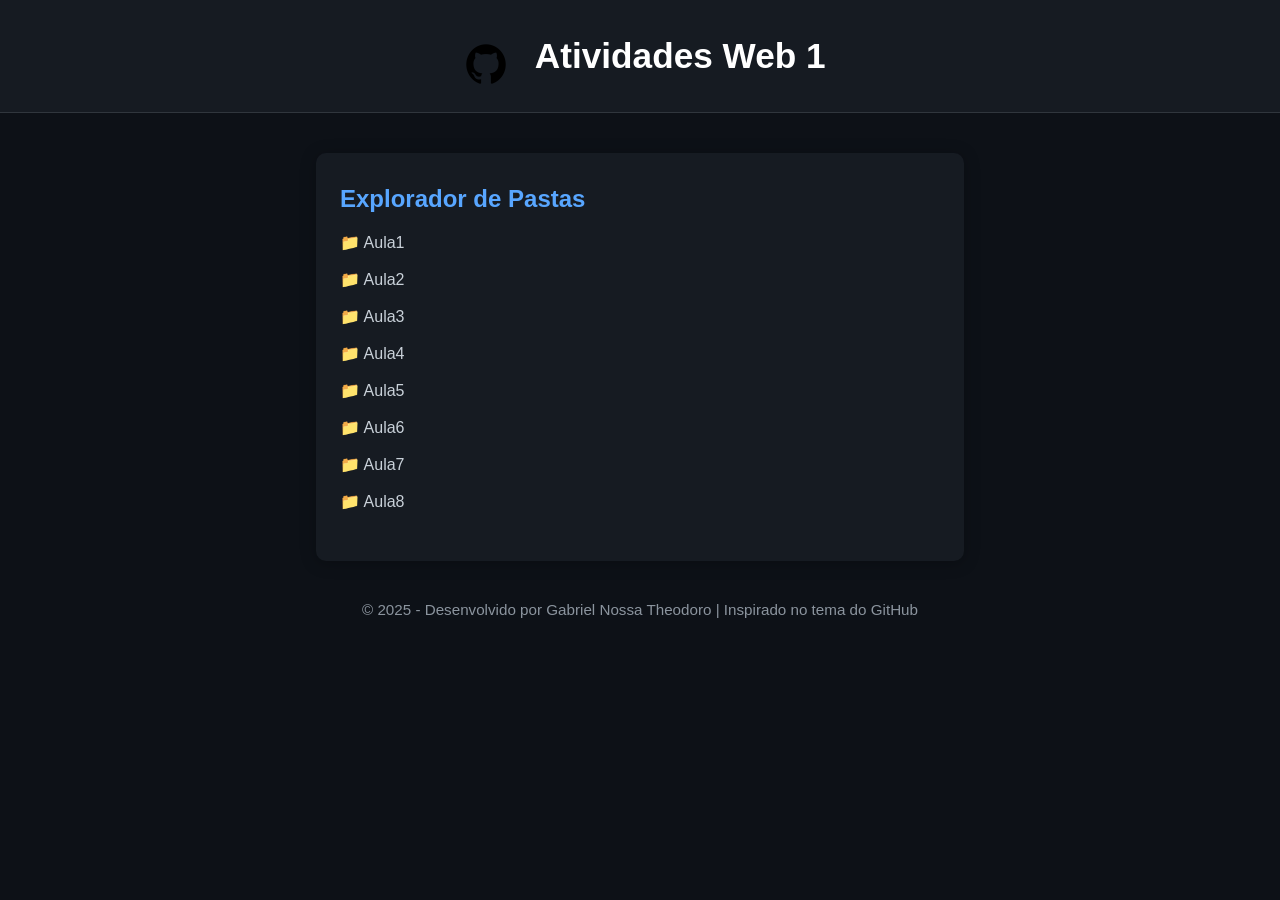
<file: index.html>
<!DOCTYPE html>
<html lang="pt-br">
<head>
	<meta charset="UTF-8">
	<title>Home - Atividades Web 1</title>
	<meta name="viewport" content="width=device-width, initial-scale=1.0">
	<link rel="icon" type="image/png" href="https://github.githubassets.com/favicons/favicon.png">
	<style>
		body {
			background: #0d1117;
			color: #c9d1d9;
			font-family: 'Segoe UI', 'Liberation Sans', Arial, sans-serif;
			margin: 0;
			min-height: 100vh;
		}
		header {
			background: #161b22;
			padding: 32px 0 16px 0;
			text-align: center;
			border-bottom: 1px solid #30363d;
		}
		   header img {
			   width: 64px;
			   vertical-align: middle;
			   margin-right: 12px;
		   }
		h1 {
			display: inline;
			font-size: 2.2rem;
			color: #fff;
		}
		main {
			max-width: 600px;
			margin: 40px auto;
			background: #161b22;
			border-radius: 10px;
			box-shadow: 0 2px 16px #0004;
			padding: 32px 24px;
		}
		h2 {
			color: #58a6ff;
			margin-top: 0;
		}
		ul {
			list-style: none;
			padding: 0;
		}
		li {
			margin: 18px 0;
		}
		a {
			color: #58a6ff;
			text-decoration: none;
			font-size: 1.1rem;
			transition: color 0.2s;
		}
		a:hover {
			color: #79c0ff;
			text-decoration: underline;
		}
		footer {
			text-align: center;
			color: #8b949e;
			margin: 40px 0 16px 0;
			font-size: 0.95rem;
		}
	</style>
</head>
<body>
	<header>
		<img src="github_icon.png" alt="GitHub logo">
		<h1>Atividades Web 1</h1>
	</header>
	<main>
		<h2>Explorador de Pastas</h2>
		<ul id="folder-list">
			<li>
				<span class="folder" onclick="toggleFolder('Aula1')">📁 Aula1</span>
				<ul class="file-list" id="Aula1" style="display:none">
					<li><a href="Aula1/Aula1_Ex1.html">Aula1_Ex1.html</a></li>
					<li><a href="Aula1/Aula1_Ex2.html">Aula1_Ex2.html</a></li>
					<li><a href="Aula1/SobreMim.html">SobreMim.html</a></li>
				</ul>
			</li>
			<li>
				<span class="folder" onclick="toggleFolder('Aula2')">📁 Aula2</span>
				<ul class="file-list" id="Aula2" style="display:none">
					<li><a href="Aula2/Aula2_Musicas.html">Aula2_Musicas.html</a></li>
					<li><a href="Aula2/Aula2_receita.html">Aula2_receita.html</a></li>
				</ul>
			</li>
			<li>
				<span class="folder" onclick="toggleFolder('Aula3')">📁 Aula3</span>
				<ul class="file-list" id="Aula3" style="display:none">
					<li><a href="Aula3/Aula3_Menu.html">Aula3_Menu.html</a></li>
					<li><a href="Aula3/Aula3_TabelaSimples.html">Aula3_TabelaSimples.html</a></li>
					<li><a href="Aula3/Aula3_Tabelascomcolspanerowspan.html">Aula3_Tabelascomcolspanerowspan.html</a></li>
					<li><a href="Aula3/Aula3_ReceitaLista.html">Aula3_ReceitaLista.html</a></li>
				</ul>
			</li>
			<li>
				<span class="folder" onclick="toggleFolder('Aula4')">📁 Aula4</span>
				<ul class="file-list" id="Aula4" style="display:none">
					<li><a href="Aula4/Aula4_Bordas.html">Aula4_Bordas.html</a></li>
					<li><a href="Aula4/Aula4_Tabelascomcolspanerowspan.html">Aula4_Tabelascomcolspanerowspan.html</a></li>
					<li><a href="Aula4/Aula4_TabelaSimples.html">Aula4_TabelaSimples.html</a></li>
					<li><a href="Aula4/Aula04Containers.html">Aula4_Containers.html</a></li>
					<li><a href="Aula4/hello.html">hello.html</a></li>
					<li><a href="Aula4/hello.css">Hello.css</a></li>
				</ul>
			</li>
			<li>
				<span class="folder" onclick="toggleFolder('Aula5')">📁 Aula5</span>
				<ul class="file-list" id="Aula5" style="display:none;">
					<li><a href="Aula5/ex1/Coresebackgrounds-colors.css">Coresebackgrounds-colors.html</a></li>
					<li><a href="Aula5/ex1/Coresebackgrounds-colors.css">Coresebackgrounds-colors.</a></li>
					<li><a href="Aula5/ex2/praticando2.html">background-color.html</a></li>
					<li><a href="Aula5/ex2/praticando2.css">background-color.css</a></li>
				</ul>
			</li>
			<li>
				<span class="folder" onclick="toggleFolder('Aula6')">📁 Aula6</span>
				<ul class="file-list" id="Aula6" style="display:none;">
					<li><a href="Aula6/ex1/praticando1.html">Ex1.html</a></li>
					<li><a href="Aula6/ex1/praticando1.css">Ex1.css</a></li>
					<li><a href="Aula6/ex2/praticando2.html">Ex2.html</a></li>
					<li><a href="Aula6/ex3/praticando3.html">Ex3.html</a></li>
					<li><a href="Aula6/ex3/praticando3.css">Ex3.css</a></li>
					<li><a href="Aula6/ex4/praticando4.html">Ex4.html</a></li>
					<li><a href="Aula6/ex4/praticando4.css">Ex4.css</a></li>
					<li><a href="Aula6/ex5/praticando2.html">Ex5.html</a></li>
					<li><a href="Aula6/ex5/praticando2.css">Ex5.css</a></li>
				
				</ul>
			</li>
			<li>
				<span class="folder" onclick="toggleFolder('Aula7')">📁 Aula7</span>
				<ul class="file-list" id="Aula7" style="display:none;">
					<li><a href="Aula7/praticando2.html">Index</a></li>
					<li><a href="Aula7/praticando2.1.html">SaoPaulo</a></li>
					<li><a href="Aula7/praticando2.2.html">RiodeJaneiro</a></li>
					<li><a href="Aula7/praticando2.3.html">MinasGerais</a></li>
					<li><a href="Aula7/praticando2.css">Style</a></li>
				</ul>
			</li>
			<li>
				<span class="folder" onclick="toggleFolder('Aula8')">📁 Aula8</span>
				<ul class="file-list" id="Aula8" style="display:none;">
					<li><a href="Aula8/ex1/containers.css">ContainerCSS</a></li>
					<li><a href="Aula8/ex1/Contairner.html">ContainersHTML</a></li>
					<li><a href="Aula8/ex2/lhama.css">LhamaCSS</a></li>
					<li><a href="Aula8/ex2/lhama.html">LhamaHTML</a></li>
				</ul>
			</li>
		</ul>
	</main>
	<footer>
		&copy; 2025 - Desenvolvido por Gabriel Nossa Theodoro | Inspirado no tema do GitHub
	</footer>
	<script>
		function toggleFolder(folderId) {
			var el = document.getElementById(folderId);
			if (el.style.display === 'none') {
				el.style.display = 'block';
			} else {
				el.style.display = 'none';
			}
		}
	</script>
</body>
</html>
</file>
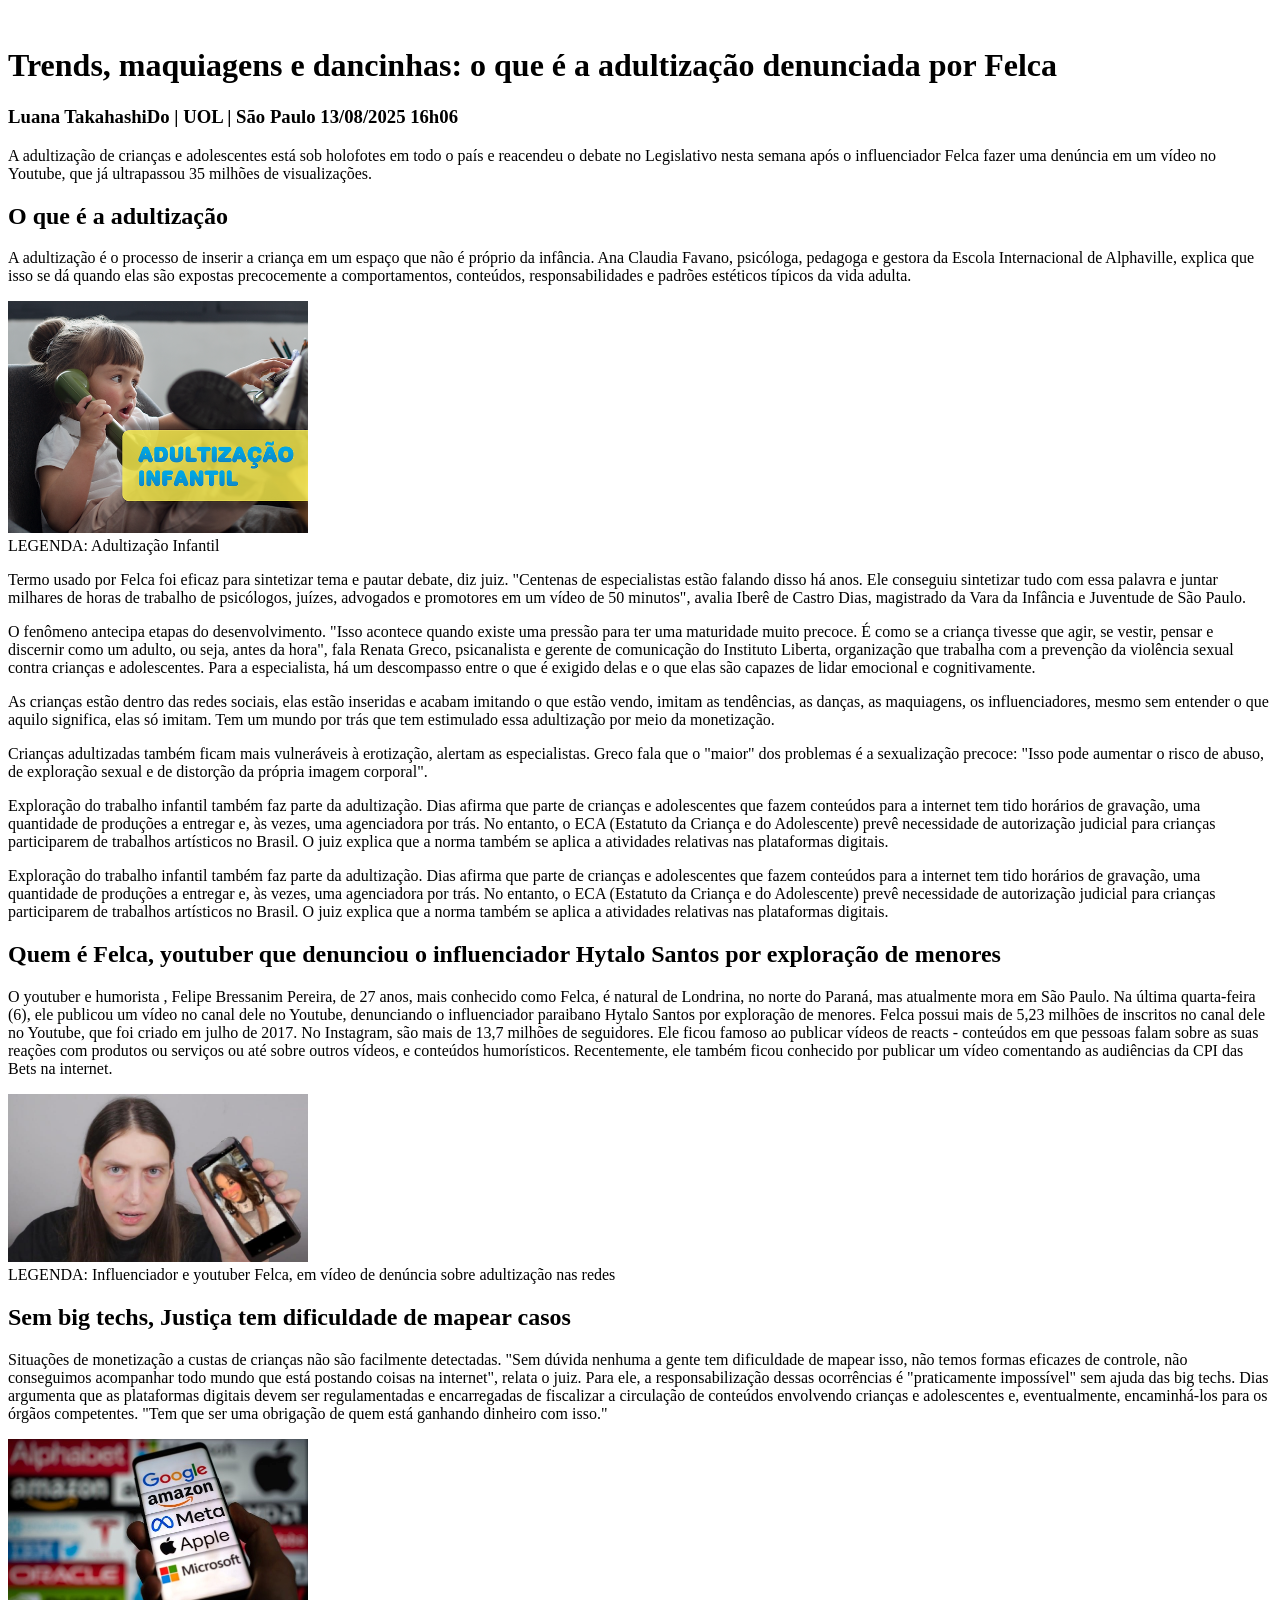
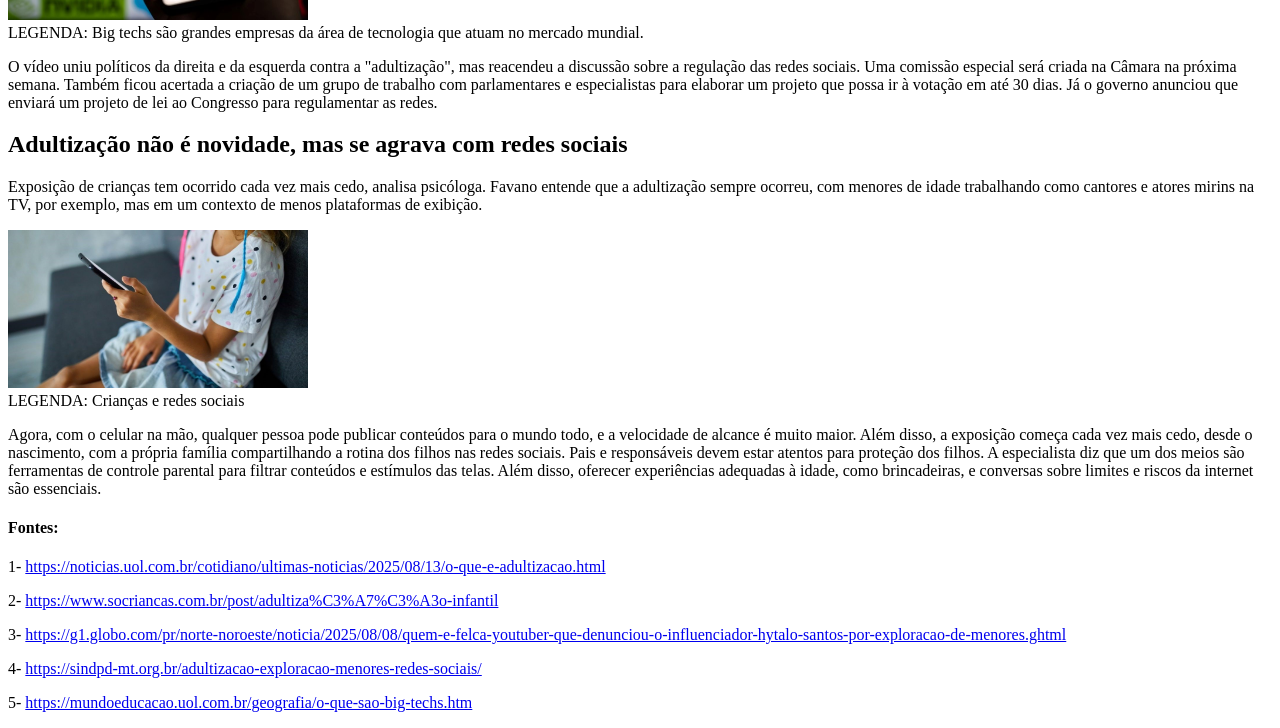
<file: Aula1/Aula1_Ex2.html>
<!DOCTYPE html>
<head>
  <meta charset="UTF-8">
  <meta name="viewport" content="width=device-width, initial-scale=1.0">
  <title>Praticando 1</title>
</head>
<br>
  <h1>Trends, maquiagens e dancinhas: o que é a adultização denunciada por Felca</h1>
  <h3>Luana TakahashiDo | UOL |  São Paulo 13/08/2025 16h06</h3>
  <p>A adultização de crianças e adolescentes está sob holofotes em todo o país e reacendeu o debate no Legislativo nesta semana após o influenciador Felca 
    fazer uma denúncia em um vídeo no Youtube, que já ultrapassou 35 milhões de visualizações.
  </p>
    <h2>O que é a adultização</h2>
  <p>
    A adultização é o processo de inserir a criança em um espaço que não é próprio da infância. Ana Claudia Favano, psicóloga, pedagoga e gestora da Escola Internacional de Alphaville, explica que isso se dá quando elas são expostas precocemente a comportamentos, conteúdos, 
    responsabilidades e padrões estéticos típicos da vida adulta.
  </p>
  <img src="imagem1.png" width="300">
  <br>LEGENDA: Adultização Infantil</br>

  <p>
    Termo usado por Felca foi eficaz para sintetizar tema e pautar debate, diz juiz. "Centenas de especialistas estão falando disso há anos. Ele conseguiu sintetizar tudo com essa palavra e juntar milhares de horas de trabalho de psicólogos, juízes, advogados e promotores em um vídeo de 50 minutos", avalia Iberê de Castro Dias, magistrado da Vara da Infância e Juventude de São Paulo.
  </p>

  <p>
    O fenômeno antecipa etapas do desenvolvimento. "Isso acontece quando existe uma pressão para ter uma maturidade muito precoce. É como se a criança tivesse que agir, se vestir, pensar e discernir como um adulto, ou seja, antes da hora", fala Renata Greco, psicanalista e gerente de comunicação do Instituto Liberta, organização que trabalha com a prevenção da violência sexual contra crianças e adolescentes. Para a especialista, há um descompasso entre o que é exigido delas e o que elas são capazes de lidar emocional e cognitivamente.
  </p>

  <p>
    As crianças estão dentro das redes sociais, elas estão inseridas e acabam imitando o que estão vendo, imitam as tendências, as danças, as maquiagens, os influenciadores, mesmo sem entender o que aquilo significa, elas só imitam. Tem um mundo por trás que tem estimulado essa adultização por meio da monetização.

  </p>
 <p>
    Crianças adultizadas também ficam mais vulneráveis à erotização, alertam as especialistas. Greco fala que o "maior" dos problemas é a sexualização precoce: "Isso pode aumentar o risco de abuso, de exploração sexual e de distorção da própria imagem corporal".
  </p>

  <p>
    Exploração do trabalho infantil também faz parte da adultização. Dias afirma que parte de crianças e adolescentes que fazem conteúdos para a internet tem tido horários de gravação, uma quantidade de produções a entregar e, às vezes, uma agenciadora por trás. No entanto, o ECA (Estatuto da Criança e do Adolescente) prevê necessidade de autorização judicial para crianças participarem de trabalhos artísticos no Brasil. O juiz explica que a norma também se aplica a atividades relativas nas plataformas digitais.
  </p>

  <p>
    Exploração do trabalho infantil também faz parte da adultização. Dias afirma que parte de crianças e adolescentes que fazem conteúdos para a internet tem tido horários de gravação, uma quantidade de produções a entregar e, às vezes, uma agenciadora por trás. No entanto, o ECA (Estatuto da Criança e do Adolescente) prevê necessidade de autorização judicial para crianças participarem de trabalhos artísticos no Brasil. O juiz explica que a norma também se aplica a atividades relativas nas plataformas digitais. 
  </p>

  <h2>Quem é Felca, youtuber que denunciou o influenciador Hytalo Santos por exploração de menores</h2>
<p>
  O youtuber e humorista , Felipe Bressanim Pereira, de 27 anos, mais conhecido como Felca, é natural de Londrina, no norte do Paraná, mas atualmente mora em São Paulo. Na última quarta-feira (6), ele publicou um vídeo no canal dele no Youtube, denunciando o influenciador paraibano Hytalo Santos por exploração de menores.



Felca possui mais de 5,23 milhões de inscritos no canal dele no Youtube, que foi criado em julho de 2017. No Instagram, são mais de 13,7 milhões de seguidores.

Ele ficou famoso ao publicar vídeos de reacts - conteúdos em que pessoas falam sobre as suas reações com produtos ou serviços ou até sobre outros vídeos, e conteúdos humorísticos. Recentemente, ele também ficou conhecido por publicar um vídeo comentando as audiências da CPI das Bets na internet.

</p>
<img src="imagem2.jpg" width="300">
<br>LEGENDA: Influenciador e youtuber Felca, em vídeo de denúncia sobre adultização nas redes</br>


<h2>Sem big techs, Justiça tem dificuldade de mapear casos</h2>

<p>

  Situações de monetização a custas de crianças não são facilmente detectadas. "Sem dúvida nenhuma a gente tem dificuldade de mapear isso, não temos formas eficazes de controle, não conseguimos acompanhar todo mundo que está postando coisas na internet", relata o juiz.
  
  Para ele, a responsabilização dessas ocorrências é "praticamente impossível" sem ajuda das big techs. Dias argumenta que as plataformas digitais devem ser regulamentadas e encarregadas de fiscalizar a circulação de conteúdos envolvendo crianças e adolescentes e, eventualmente, encaminhá-los para os órgãos competentes. "Tem que ser uma obrigação de quem está ganhando dinheiro com isso."
</p>
<img src="imagem3.jpg" width="300">
<br>LEGENDA: Big techs são grandes empresas da área de tecnologia que atuam no mercado mundial.</br>

<p>O vídeo uniu políticos da direita e da esquerda contra a "adultização", mas reacendeu a discussão sobre a regulação das redes sociais. Uma comissão especial será criada na Câmara na próxima semana. Também ficou acertada a criação de um grupo de trabalho com parlamentares e especialistas para elaborar um projeto que possa ir à votação em até 30 dias. Já o governo anunciou que enviará um projeto de lei ao Congresso para regulamentar as redes.

</p>

<h2>Adultização não é novidade, mas se agrava com redes sociais</h2>
<p>Exposição de crianças tem ocorrido cada vez mais cedo, analisa psicóloga. Favano entende que a adultização sempre ocorreu, com menores de idade trabalhando como cantores e atores mirins na TV, por exemplo, mas em um contexto de menos plataformas de exibição.

</p>
<img src="imagem4.jpg" width="300">
<br>LEGENDA: Crianças e redes sociais</br>
<p>

  Agora, com o celular na mão, qualquer pessoa pode publicar conteúdos para o mundo todo, e a velocidade de alcance é muito maior. Além disso, a exposição começa cada vez mais cedo, desde o nascimento, com a própria família compartilhando a rotina dos filhos nas redes sociais. 
  
  Pais e responsáveis devem estar atentos para proteção dos filhos. A especialista diz que um dos meios são ferramentas de controle parental para filtrar conteúdos e estímulos das telas. Além disso, oferecer experiências adequadas à idade, como brincadeiras, e conversas sobre limites e riscos da internet são essenciais.
  
</p>
<h4>Fontes:</h4>
<p>1- 
  <a href="https://noticias.uol.com.br/cotidiano/ultimas-noticias/2025/08/13/o-que-e-adultizacao.html">https://noticias.uol.com.br/cotidiano/ultimas-noticias/2025/08/13/o-que-e-adultizacao.html</a>
</p>

<p>2- 
  <a href="https://www.socriancas.com.br/post/adultiza%C3%A7%C3%A3o-infantil">https://www.socriancas.com.br/post/adultiza%C3%A7%C3%A3o-infantil</a>
</p>

<p>3- 
  <a href="https://g1.globo.com/pr/norte-noroeste/noticia/2025/08/08/quem-e-felca-youtuber-que-denunciou-o-influenciador-hytalo-santos-por-exploracao-de-menores.ghtml">https://g1.globo.com/pr/norte-noroeste/noticia/2025/08/08/quem-e-felca-youtuber-que-denunciou-o-influenciador-hytalo-santos-por-exploracao-de-menores.ghtml</a>
</p>

<p>4- 
  <a href="https://sindpd-mt.org.br/adultizacao-exploracao-menores-redes-sociais/ ">https://sindpd-mt.org.br/adultizacao-exploracao-menores-redes-sociais/ </a>
</p>

<p>5- 
  <a href="https://mundoeducacao.uol.com.br/geografia/o-que-sao-big-techs.htm">https://mundoeducacao.uol.com.br/geografia/o-que-sao-big-techs.htm</a>
</p>

</body>
</html>
</file>
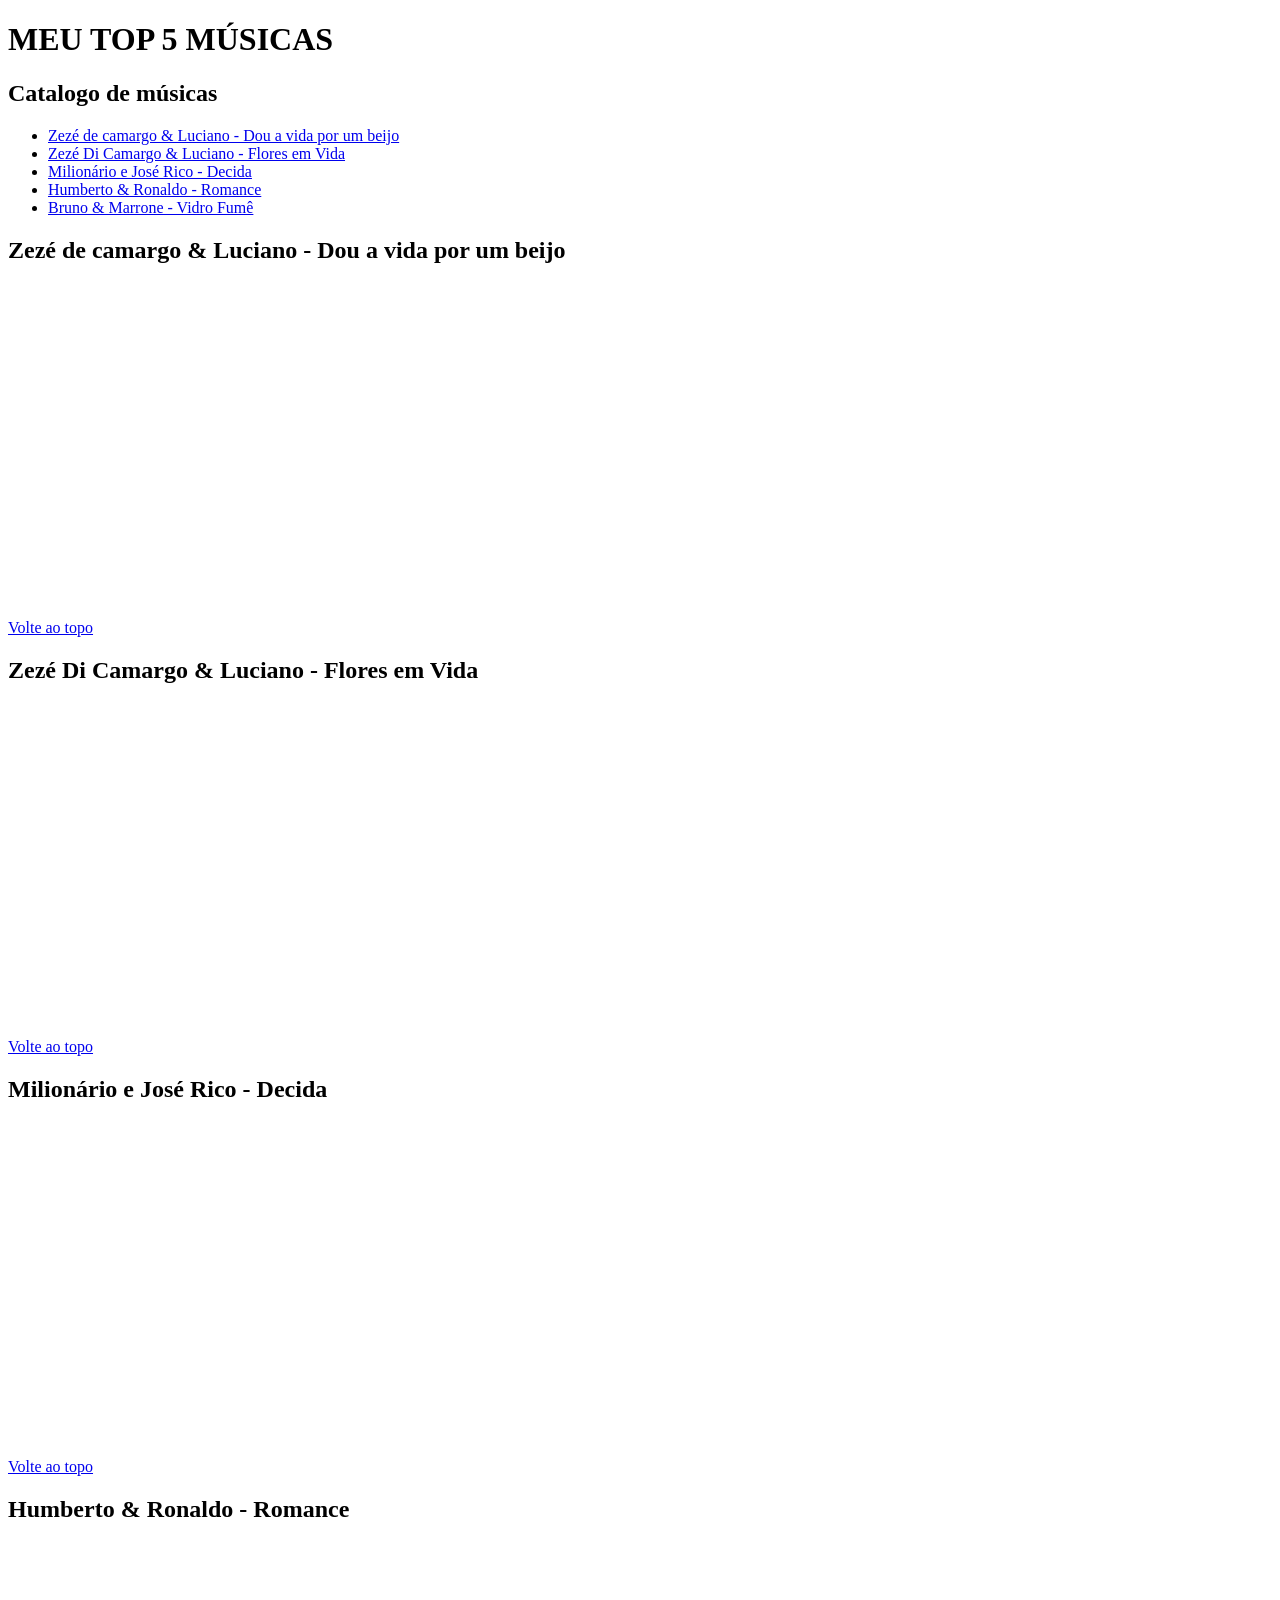
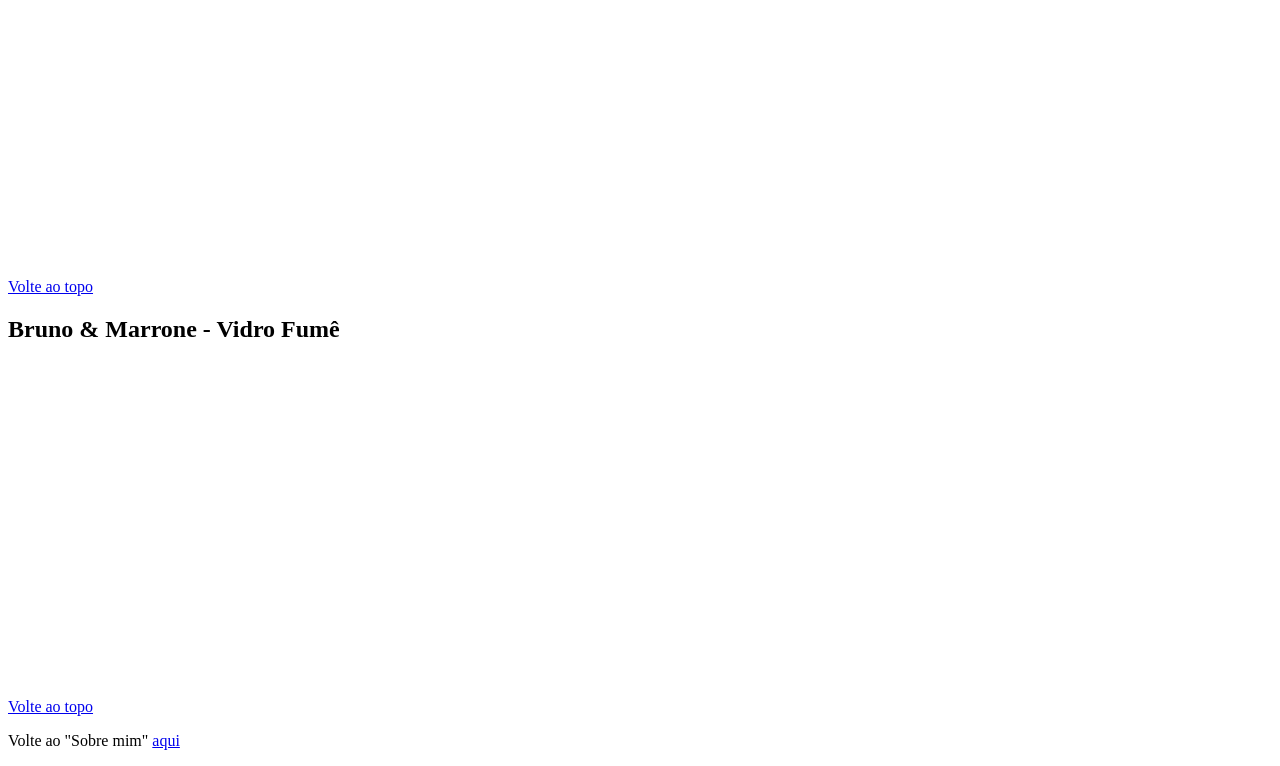
<file: Aula2/Aula2_Musicas.html>
<!DOCTYPE html>
<html lang="en">
<head>
    <meta charset="UTF-8">
    <meta name="viewport" content="width=device-width, initial-scale=1.0">
    <title>Document</title>
</head>
<body>
    <h1 id="topo">MEU TOP 5 MÚSICAS</h1>
    <h2>Catalogo de músicas</h2>
    <ul>
        <li><a href="#1">Zezé de camargo & Luciano - Dou a vida por um beijo</a></li>
        <li><a href="#2">Zezé Di Camargo & Luciano - Flores em Vida</a> </li>
        <li><a href="#3">Milionário e José Rico - Decida</a></li>
        <li><a href="#4">Humberto & Ronaldo - Romance</a></li>
        <li><a href="#5">Bruno & Marrone - Vidro Fumê</a></li>
    </ul>
    <h2 id="1">Zezé de camargo & Luciano - Dou a vida por um beijo</h2>
    <p><iframe width="560" height="315" src="https://www.youtube.com/embed/NvLPui5Nnt8?si=Klb6zfrfgM6bJZd-" title="YouTube video player" frameborder="0" allow="accelerometer; autoplay; clipboard-write; encrypted-media; gyroscope; picture-in-picture; web-share" referrerpolicy="strict-origin-when-cross-origin" allowfullscreen></iframe></p>
    <a href="#topo">Volte ao topo</a>
    <br>

    <h2 id="2"> Zezé Di Camargo & Luciano - Flores em Vida</h2>
    <p><iframe width="560" height="315" src="https://www.youtube.com/embed/Nx4a4z54Rfg?si=858KoSCmZSIon_EJ" title="YouTube video player" frameborder="0" allow="accelerometer; autoplay; clipboard-write; encrypted-media; gyroscope; picture-in-picture; web-share" referrerpolicy="strict-origin-when-cross-origin" allowfullscreen></iframe></p>
    <a href="#topo">Volte ao topo</a>
    <br>

    <h2 id="3">Milionário e José Rico - Decida</h2>
    <p><iframe width="560" height="315" src="https://www.youtube.com/embed/pZa9bfFkl2w?si=uhTBw5nyK9FV5Onb" title="YouTube video player" frameborder="0" allow="accelerometer; autoplay; clipboard-write; encrypted-media; gyroscope; picture-in-picture; web-share" referrerpolicy="strict-origin-when-cross-origin" allowfullscreen></iframe></p>
    <a href="#topo">Volte ao topo</a>
    <br>

    <h2 id="4">Humberto & Ronaldo - Romance </h2>
    <p><iframe width="560" height="315" src="https://www.youtube.com/embed/uUOgVQUGFa8?si=eTl63g5VaOt80dNA" title="YouTube video player" frameborder="0" allow="accelerometer; autoplay; clipboard-write; encrypted-media; gyroscope; picture-in-picture; web-share" referrerpolicy="strict-origin-when-cross-origin" allowfullscreen></iframe></p>
    <a href="#topo">Volte ao topo</a>
    <br>

    <h2 id="5">Bruno & Marrone - Vidro Fumê</h2> 
    <p><iframe width="560" height="315" src="https://www.youtube.com/embed/cPYjxAbfxNU?si=jt16p4OeP7FQgqDr" title="YouTube video player" frameborder="0" allow="accelerometer; autoplay; clipboard-write; encrypted-media; gyroscope; picture-in-picture; web-share" referrerpolicy="strict-origin-when-cross-origin" allowfullscreen></iframe></p>
    <a href="#topo">Volte ao topo</a>
    <br>
    
    

    <p>Volte ao "Sobre mim" <a href="Aula2_Ex1.html">aqui</a></p>





</body>
</html>
</file>
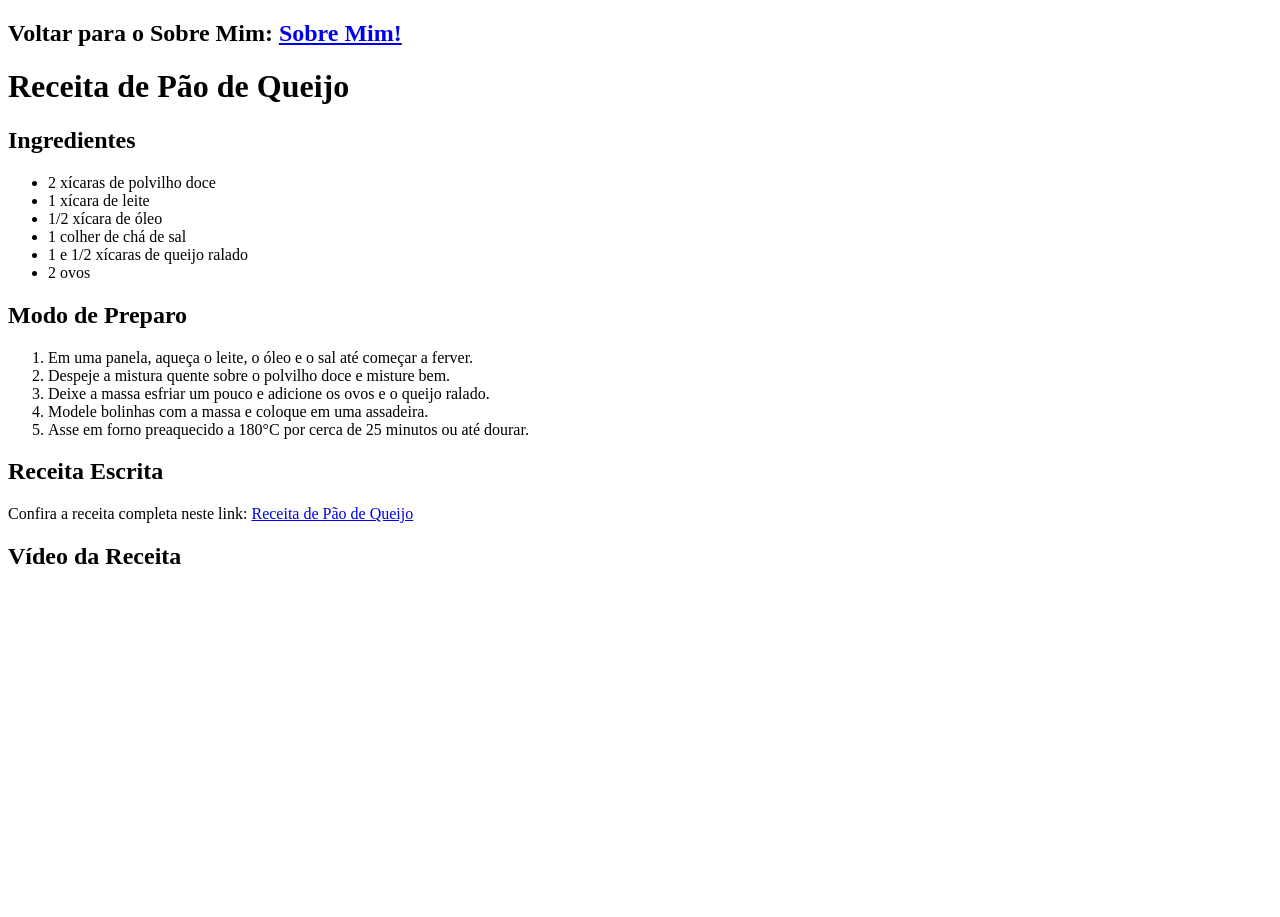
<file: Aula2/Aula2_receita.html>
<!DOCTYPE html>
<html lang="pt-br">
<head>
  <meta charset="UTF-8">
  <meta name="viewport" content="width=device-width, initial-scale=1.0">
  <title>Receita de Pão de Queijo</title>
  
</head>
<body>
  
  <header>
    <h2>Voltar para o Sobre Mim: <a href="sobreMim.html">Sobre Mim!</a></h2>
    <h1>Receita de Pão de Queijo</h1>
  </header>
  <main>
    <section>
      <h2>Ingredientes</h2>
      <ul>
        <li>2 xícaras de polvilho doce</li>
        <li>1 xícara de leite</li>
        <li>1/2 xícara de óleo</li>
        <li>1 colher de chá de sal</li>
        <li>1 e 1/2 xícaras de queijo ralado</li>
        <li>2 ovos</li>
      </ul>
    </section>
    <section>
      <h2>Modo de Preparo</h2>
      <ol>
        <li>Em uma panela, aqueça o leite, o óleo e o sal até começar a ferver.</li>
        <li>Despeje a mistura quente sobre o polvilho doce e misture bem.</li>
        <li>Deixe a massa esfriar um pouco e adicione os ovos e o queijo ralado.</li>
        <li>Modele bolinhas com a massa e coloque em uma assadeira.</li>
        <li>Asse em forno preaquecido a 180°C por cerca de 25 minutos ou até dourar.</li>
      </ol>
    </section>
    <section>
      <h2>Receita Escrita</h2>
      <p>Confira a receita completa neste link: <a href="https://www.tudogostoso.com.br/receita/1193-pao-de-queijo.html" target="_blank">Receita de Pão de Queijo</a></p>
    </section>
    <section>
      <h2>Vídeo da Receita</h2>
      <iframe width="560" height="315" src="https://www.youtube.com/embed/noDZZXzImv8?si=SyPW1-fsrCOoef-i" title="YouTube video player" frameborder="0" allow="accelerometer; autoplay; clipboard-write; encrypted-media; gyroscope; picture-in-picture; web-share" referrerpolicy="strict-origin-when-cross-origin" allowfullscreen></iframe>
    </section>
  </main>
</body>
</html>
</file>
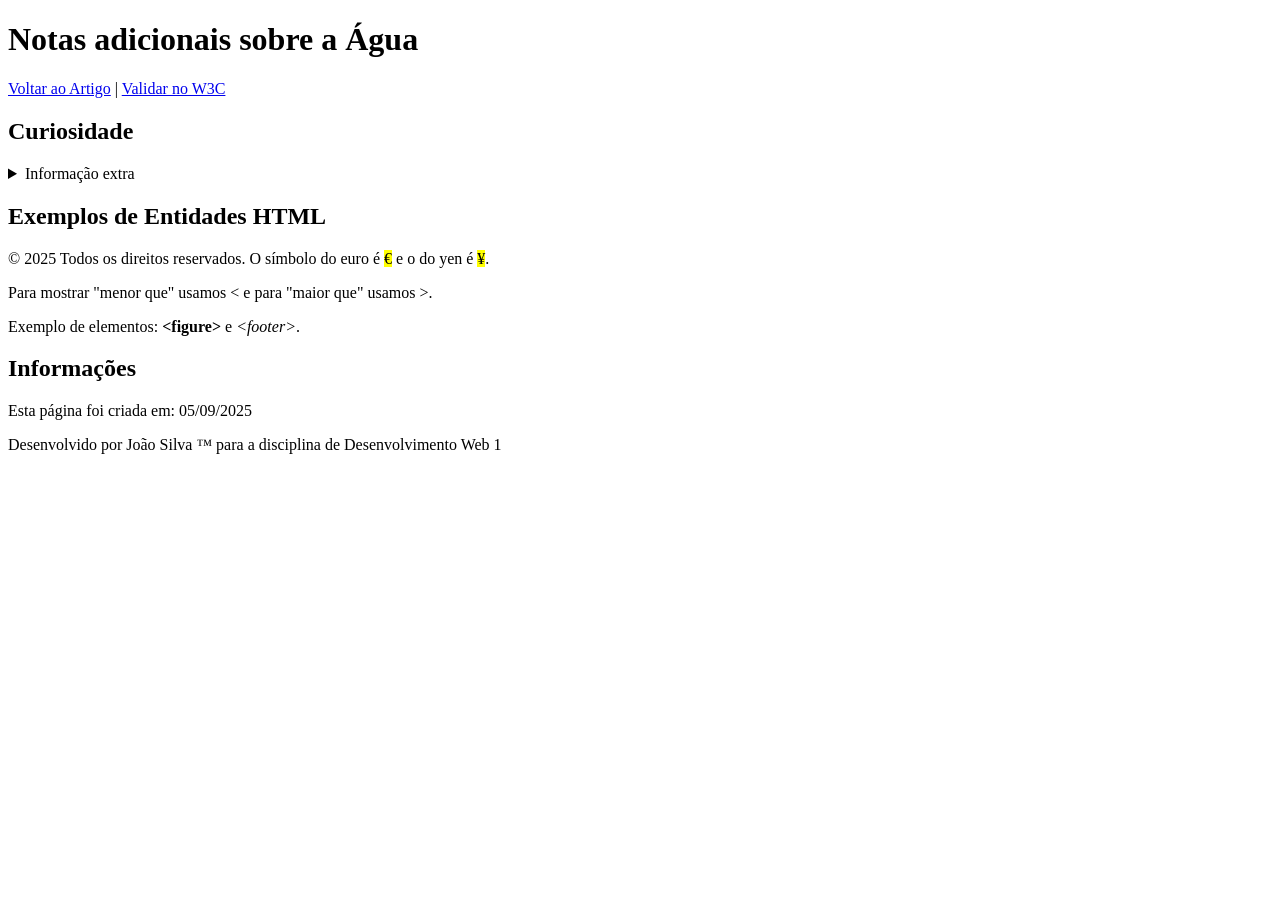
<file: Aula3/Aula3_Notas.html>
<!DOCTYPE html>
<html lang="pt-br">
<head>
	<meta charset="UTF-8">
	<title>Notas adicionais sobre a Água</title>
</head>
<body>
	<h1>Notas adicionais sobre a Água</h1>
	<nav>
		<a href="Aula3_Artigos.html">Voltar ao Artigo</a> |
		<a href="https://validator.w3.org/" target="_blank">Validar no W3C</a>
	</nav>
	<h2>Curiosidade</h2>
	<details>
		<summary>Informação extra</summary>
		<p>Menos de <strong>1%</strong> da água do planeta está disponível para consumo humano. <em>Por isso, é fundamental economizar!</em></p>
	</details>
	<h2>Exemplos de Entidades HTML</h2>
	<p>&copy; 2025 Todos os direitos reservados. O símbolo do euro é <mark>&euro;</mark> e o do yen é <mark>&yen;</mark>.</p>
	<p>Para mostrar "menor que" usamos &lt; e para "maior que" usamos &gt;.</p>
	<p>Exemplo de elementos: <strong>&lt;figure&gt;</strong> e <em>&lt;footer&gt;</em>.</p>
	<h2>Informações</h2>
	<p>Esta página foi criada em: <time datetime="2025-09-05">05/09/2025</time></p>
	<p>Desenvolvido por João Silva &trade; para a disciplina de Desenvolvimento Web 1</p>
</body>
</html>
</file>
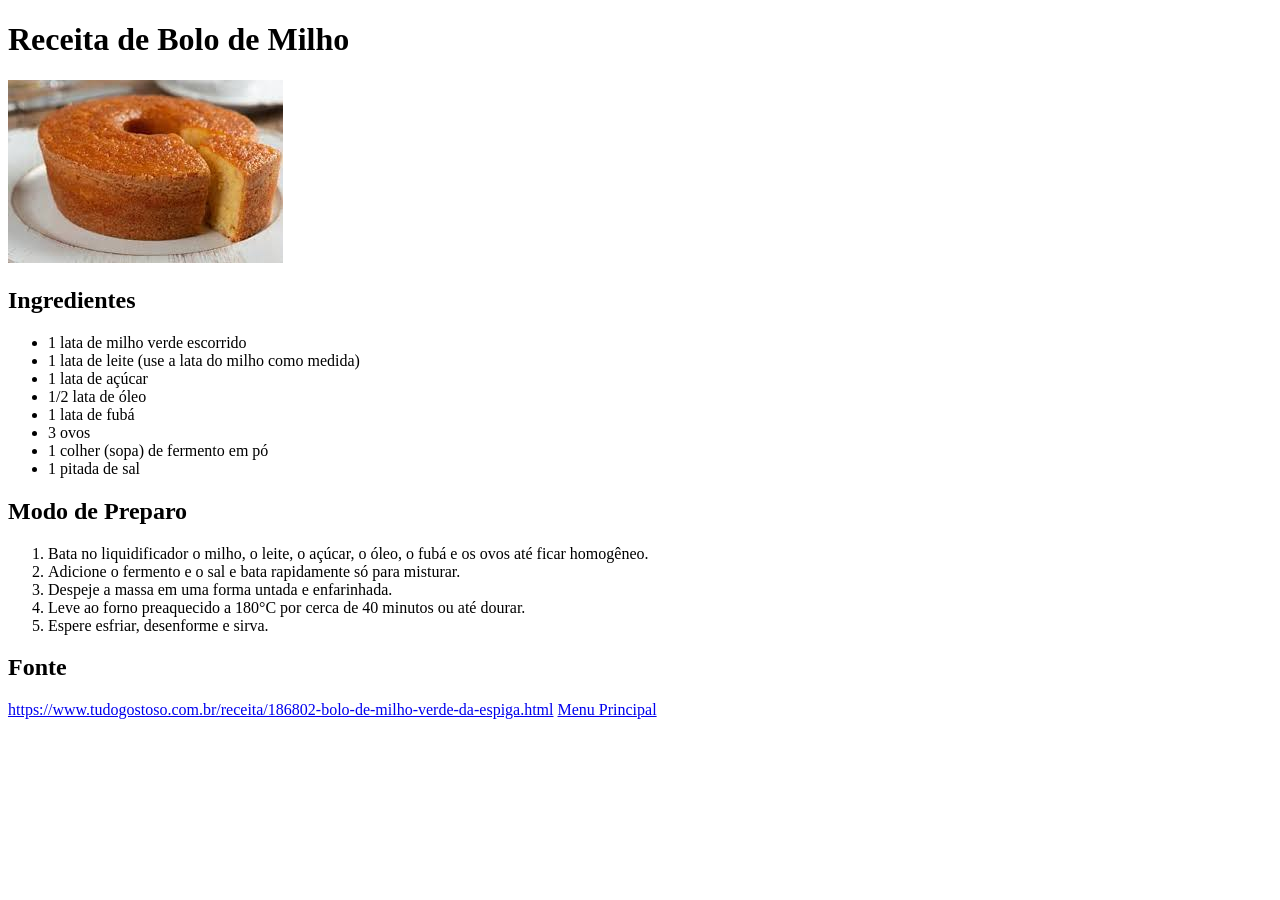
<file: Aula3/Aula3_ReceitaLista.html>
<!DOCTYPE html>
<html lang="pt-br">
<head>
	<meta charset="UTF-8">
	<title>Receita de Bolo de Milho</title>
</head>
<body>
	<h1>Receita de Bolo de Milho</h1>

    <img src="imagem6.jpg" alt="">
	<h2>Ingredientes</h2>
	<ul>
		<li>1 lata de milho verde escorrido</li>
		<li>1 lata de leite (use a lata do milho como medida)</li>
		<li>1 lata de açúcar</li>
		<li>1/2 lata de óleo</li>
		<li>1 lata de fubá</li>
		<li>3 ovos</li>
		<li>1 colher (sopa) de fermento em pó</li>
		<li>1 pitada de sal</li>
	</ul>
	<h2>Modo de Preparo</h2>
	<ol>
		<li>Bata no liquidificador o milho, o leite, o açúcar, o óleo, o fubá e os ovos até ficar homogêneo.</li>
		<li>Adicione o fermento e o sal e bata rapidamente só para misturar.</li>
		<li>Despeje a massa em uma forma untada e enfarinhada.</li>
		<li>Leve ao forno preaquecido a 180°C por cerca de 40 minutos ou até dourar.</li>
		<li>Espere esfriar, desenforme e sirva.</li>
	</ol>

    <h2>Fonte</h2>
    <a href="https://www.tudogostoso.com.br/receita/186802-bolo-de-milho-verde-da-espiga.html">https://www.tudogostoso.com.br/receita/186802-bolo-de-milho-verde-da-espiga.html</a>

    <a href="Aula3_Menu.html">Menu Principal</a>
</body>
</html>
</file>
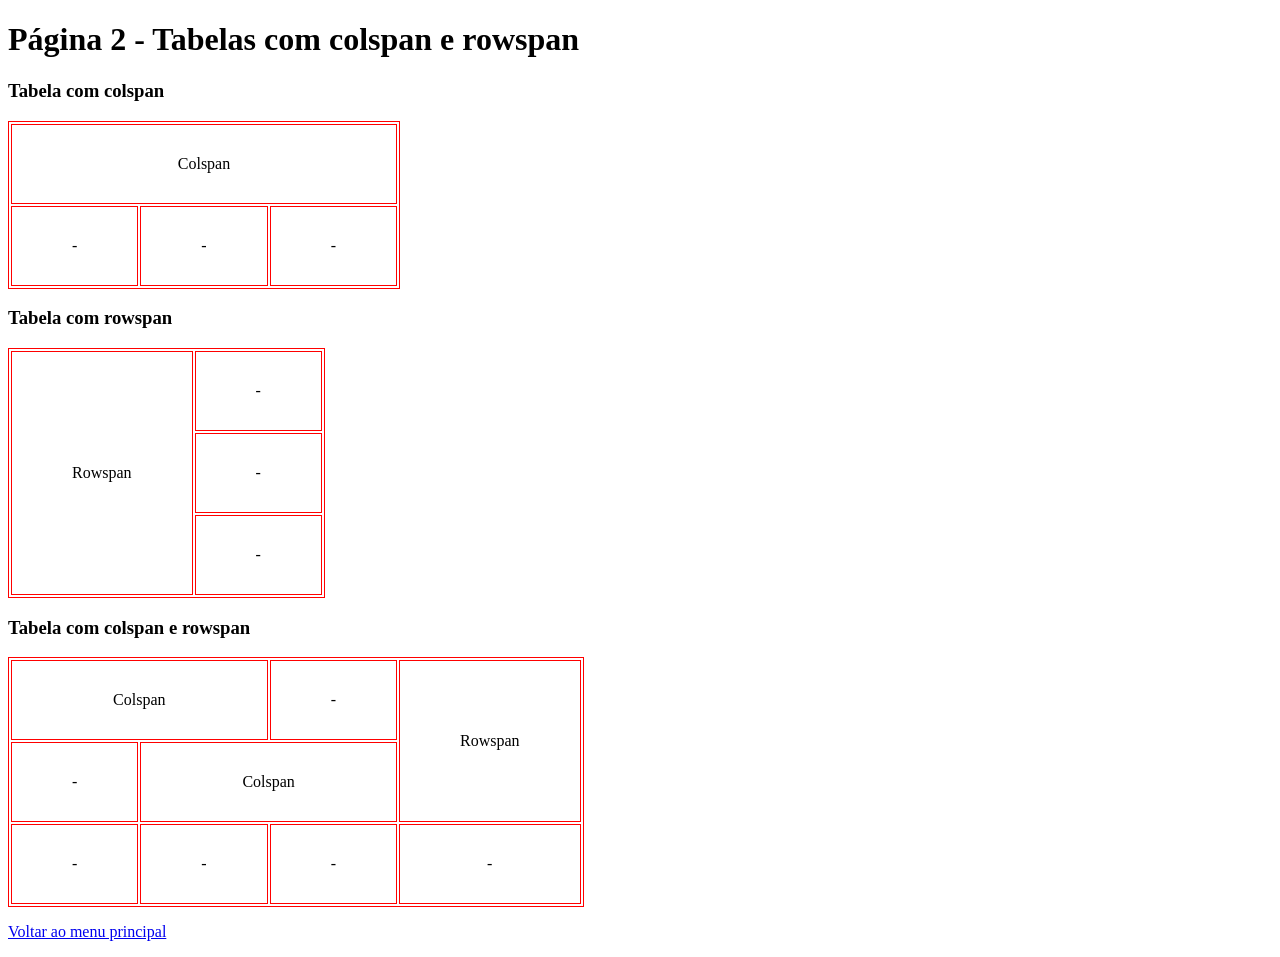
<file: Aula3/Aula3_Tabelascomcolspanerowspan.html>
<!DOCTYPE html>
<html lang="pt-br">
<head>
	<meta charset="UTF-8">
	<title>Tabelas com colspan e rowspan</title>
	<style>
		table, tr, td {
			border: solid 1px red;
		}
		td {
			padding: 30px 60px;
			text-align: center;
		}
	</style>
</head>
<body>
	<h1>Página 2 - Tabelas com colspan e rowspan</h1>

	<h3>Tabela com colspan</h3>
	<table>
		<tr>
			<td colspan="3">Colspan</td>
		</tr>
		<tr>
			<td>-</td>
			<td>-</td>
			<td>-</td>
		</tr>
	</table>

	<h3>Tabela com rowspan</h3>
	<table>
		<tr>
			<td rowspan="3">Rowspan</td><td>-</td>
		</tr>
		<tr>
			<td>-</td>
		</tr>
		<tr>
			<td>-</td>
		</tr>
	</table>

	<h3>Tabela com colspan e rowspan</h3>
	<table>
		<tr>
			<td colspan="2">Colspan</td><td>-</td><td rowspan="2">Rowspan</td>
		</tr>
		<tr>
			<td>-</td><td colspan="2">Colspan</td>
		</tr>
		<tr>
			<td>-</td><td>-</td><td>-</td><td>-</td>
		</tr>
	</table>

	<p><a href="Aula3_Menu.html">Voltar ao menu principal</a></p>
</body>
</html>
</file>
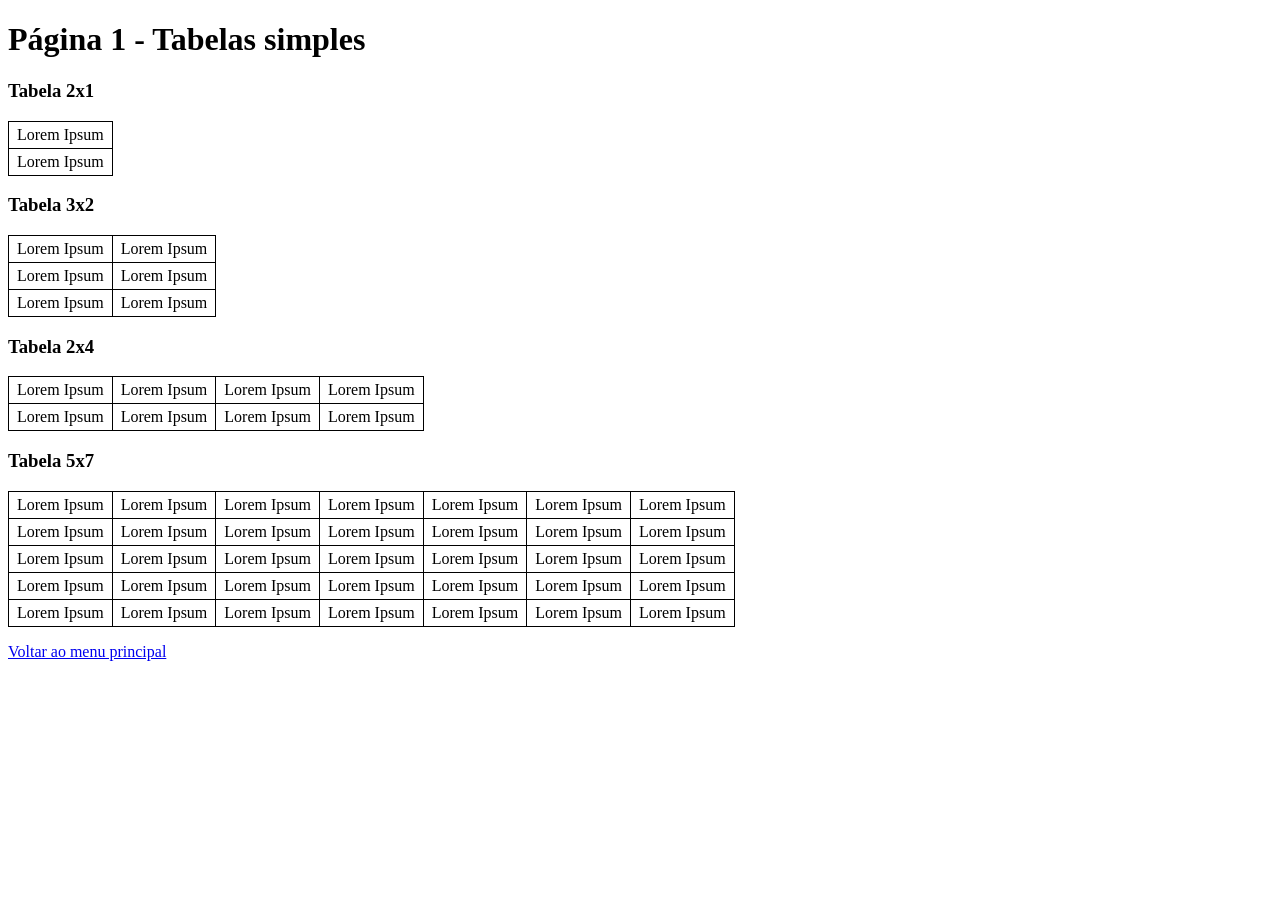
<file: Aula3/Aula3_TabelaSimples.html>
<!DOCTYPE html>
<html lang="pt-br">
<head>
	<meta charset="UTF-8">
	<title>Tabelas simples</title>
	<style>
		table, th, td {
			border: 1px solid black;
			border-collapse: collapse;
		}
		th, td {
			padding: 4px 8px;
		}
	</style>
</head>
<body>
	<h1>Página 1 - Tabelas simples</h1>

	<h3>Tabela 2x1</h3>
	<table>
		<tr><td>Lorem Ipsum</td></tr>
		<tr><td>Lorem Ipsum</td></tr>
	</table>

	<h3>Tabela 3x2</h3>
	<table>
		<tr><td>Lorem Ipsum</td><td>Lorem Ipsum</td></tr>
		<tr><td>Lorem Ipsum</td><td>Lorem Ipsum</td></tr>
		<tr><td>Lorem Ipsum</td><td>Lorem Ipsum</td></tr>
	</table>

	<h3>Tabela 2x4</h3>
	<table>
		<tr><td>Lorem Ipsum</td><td>Lorem Ipsum</td><td>Lorem Ipsum</td><td>Lorem Ipsum</td></tr>
		<tr><td>Lorem Ipsum</td><td>Lorem Ipsum</td><td>Lorem Ipsum</td><td>Lorem Ipsum</td></tr>
	</table>

	<h3>Tabela 5x7</h3>
	<table>
		<tr><td>Lorem Ipsum</td><td>Lorem Ipsum</td><td>Lorem Ipsum</td><td>Lorem Ipsum</td><td>Lorem Ipsum</td><td>Lorem Ipsum</td><td>Lorem Ipsum</td></tr>
		<tr><td>Lorem Ipsum</td><td>Lorem Ipsum</td><td>Lorem Ipsum</td><td>Lorem Ipsum</td><td>Lorem Ipsum</td><td>Lorem Ipsum</td><td>Lorem Ipsum</td></tr>
		<tr><td>Lorem Ipsum</td><td>Lorem Ipsum</td><td>Lorem Ipsum</td><td>Lorem Ipsum</td><td>Lorem Ipsum</td><td>Lorem Ipsum</td><td>Lorem Ipsum</td></tr>
		<tr><td>Lorem Ipsum</td><td>Lorem Ipsum</td><td>Lorem Ipsum</td><td>Lorem Ipsum</td><td>Lorem Ipsum</td><td>Lorem Ipsum</td><td>Lorem Ipsum</td></tr>
		<tr><td>Lorem Ipsum</td><td>Lorem Ipsum</td><td>Lorem Ipsum</td><td>Lorem Ipsum</td><td>Lorem Ipsum</td><td>Lorem Ipsum</td><td>Lorem Ipsum</td></tr>
	</table>

	<p><a href="Aula3_Menu.html">Voltar ao menu principal</a></p>
</body>
</html>
</file>
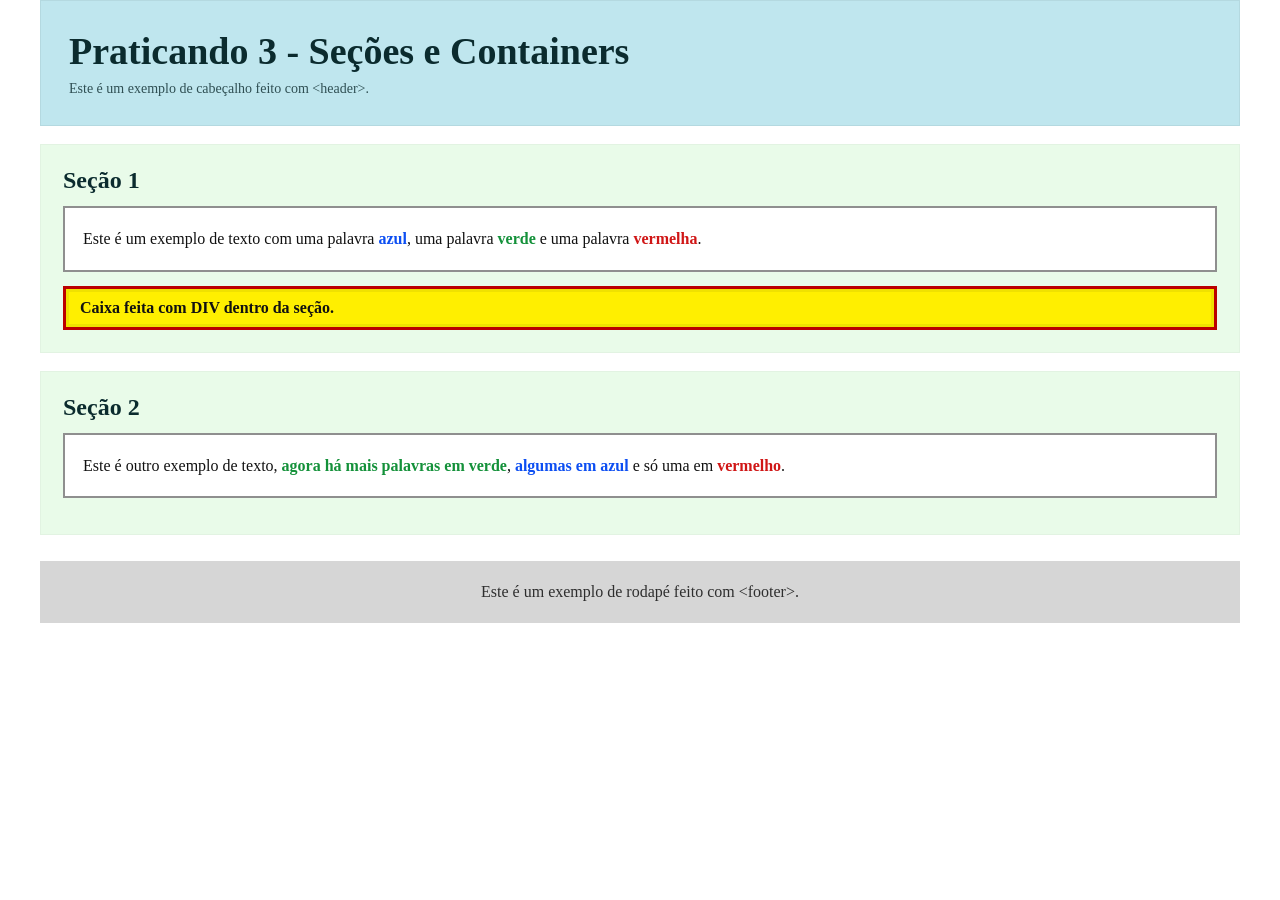
<file: Aula4/Aula04Containers.html>
<!doctype html>
<html lang="pt-BR">
<head>
  <meta charset="utf-8" />
  <meta name="viewport" content="width=device-width,initial-scale=1" />
  <title>Praticando 3 - Seções e Containers</title>
  <style>
    * {
      box-sizing: border-box;
    }
    html, body {
      height: 100%;
      margin: 0;
      padding: 0;
      font-family: "Times New Roman", Times, serif;
      color: #111;
    }
    .page {
      width: 94%;
      max-width: 1200px;
      margin: 0 auto;
    }
    .site-header {
      background: #bfe6ee;
      padding: 28px;
      border: 1px solid rgba(0, 0, 0, 0.06);
    }
    .site-header h1 {
      margin: 0 0 8px;
      font-size: 38px;
      font-weight: 700;
      color: #0b2b2e;
    }
    .site-header p {
      margin: 0;
      color: #2f4f53;
      font-size: 14px;
    }
    main {
      margin-top: 18px;
    }
    .section {
      background: #e9fbe9;
      padding: 22px;
      margin: 18px 0;
      border: 1px solid rgba(0, 0, 0, 0.03);
    }
    .section h2 {
      margin: 0 0 12px;
      font-size: 24px;
      color: #0b2b2e;
    }
    .box {
      background: #fff;
      border: 2px solid #8f8f8f;
      padding: 18px;
      margin-bottom: 14px;
      line-height: 1.6;
    }
    .blue {
      color: #0c4ef2;
      font-weight: 700;
    }
    .green {
      color: #14913a;
      font-weight: 700;
    }
    .red {
      color: #d01616;
      font-weight: 700;
    }
    .highlight {
      background: #ffef00;
      border: 3px solid #b00;
      padding: 10px 14px;
      margin-top: 8px;
      box-shadow: 0 0 0 3px rgba(0, 0, 0, 0.06) inset;
      font-weight: 600;
    }
    .site-footer {
      background: #d6d6d6;
      padding: 22px;
      margin-top: 26px;
      text-align: center;
      color: #2e2e2e;
      font-size: 16px;
    }
    @media (max-width: 600px) {
      .site-header h1 {
        font-size: 26px;
      }
      .section h2 {
        font-size: 20px;
      }
      .box, .highlight {
        padding: 12px;
      }
    }
  </style>
</head>
<body>
  <div class="page">
    <header class="site-header">
      <h1>Praticando 3 - Seções e Containers</h1>
      <p>Este é um exemplo de cabeçalho feito com &lt;header&gt;.</p>
    </header>
    <main>
      <section class="section">
        <h2>Seção 1</h2>
        <div class="box">
          Este é um exemplo de texto com uma palavra <span class="blue">azul</span>, uma palavra <span class="green">verde</span> e uma palavra <span class="red">vermelha</span>.
        </div>
        <div class="highlight">Caixa feita com DIV dentro da seção.</div>
      </section>
      <section class="section">
        <h2>Seção 2</h2>
        <div class="box">
          Este é outro exemplo de texto, <span class="green">agora há mais palavras em verde</span>, <span class="blue">algumas em azul</span> e só uma em <span class="red">vermelho</span>.
        </div>
      </section>
    </main>
    <footer class="site-footer">
      Este é um exemplo de rodapé feito com &lt;footer&gt;.
    </footer>
  </div>
</body>
</html>
</file>
